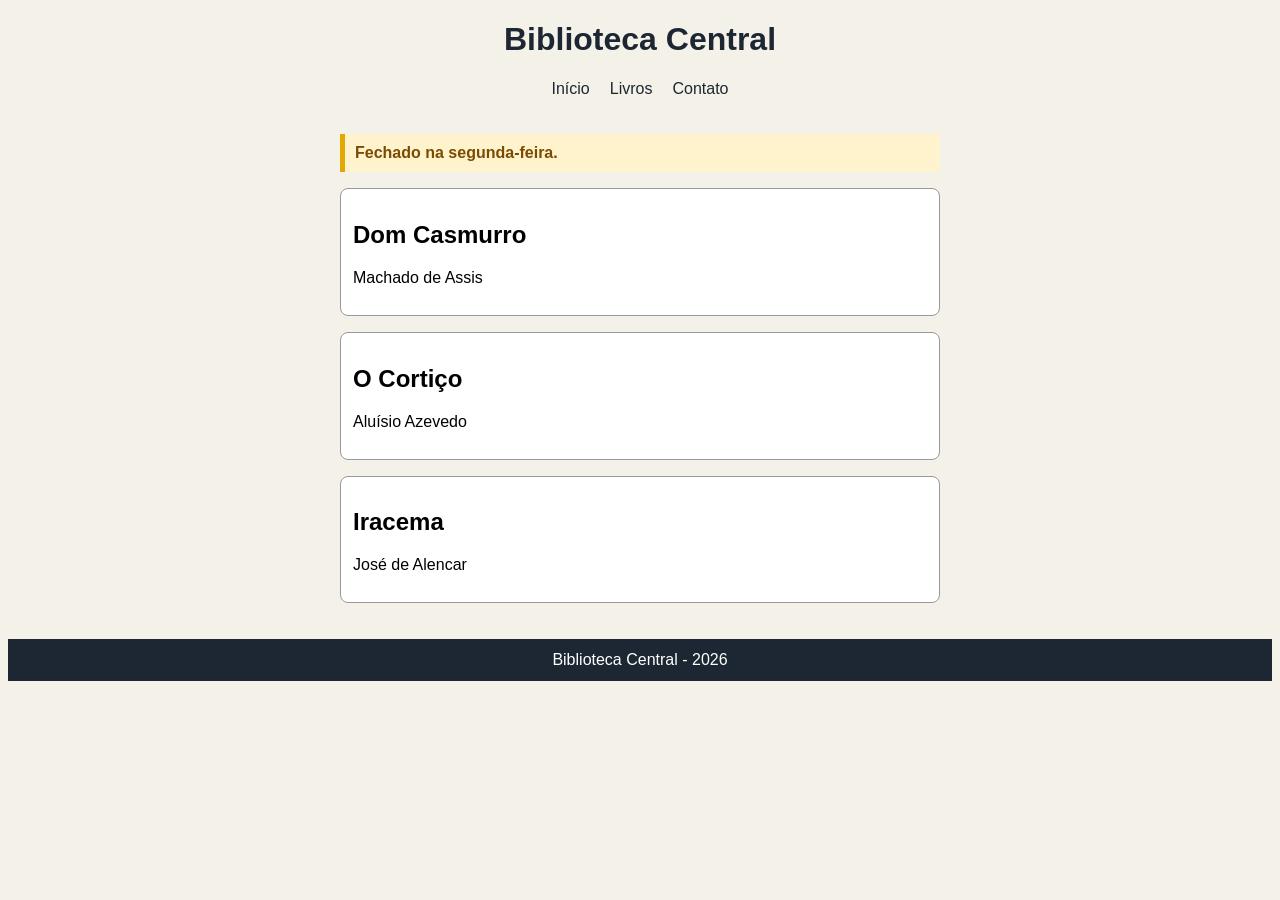
<file: provaChristian/ex03/index.html>
<!DOCTYPE html>
<html lang="pt-BR">
<head>
  <meta charset="utf-8">
  <meta name="viewport" content="width=device-width, initial-scale=1">
  <title>Biblioteca</title>
  <link rel="stylesheet" href="style.css">
</head>
<body>
  <header><h1>Biblioteca Central</h1></header>
  <nav>
    <a href="#">Início</a>
    <a href="#">Livros</a>
    <a href="#">Contato</a>
  </nav>
  <main>
    <p class="aviso">Fechado na segunda-feira.</p>
    <div class="cartao"><h2>Dom Casmurro</h2><p>Machado de Assis</p></div>
    <div class="cartao"><h2>O Cortiço</h2><p>Aluísio Azevedo</p></div>
    <div class="cartao"><h2>Iracema</h2><p>José de Alencar</p></div>
  </main>
  <footer>Biblioteca Central - 2026</footer>
</body>
</html>
</file>
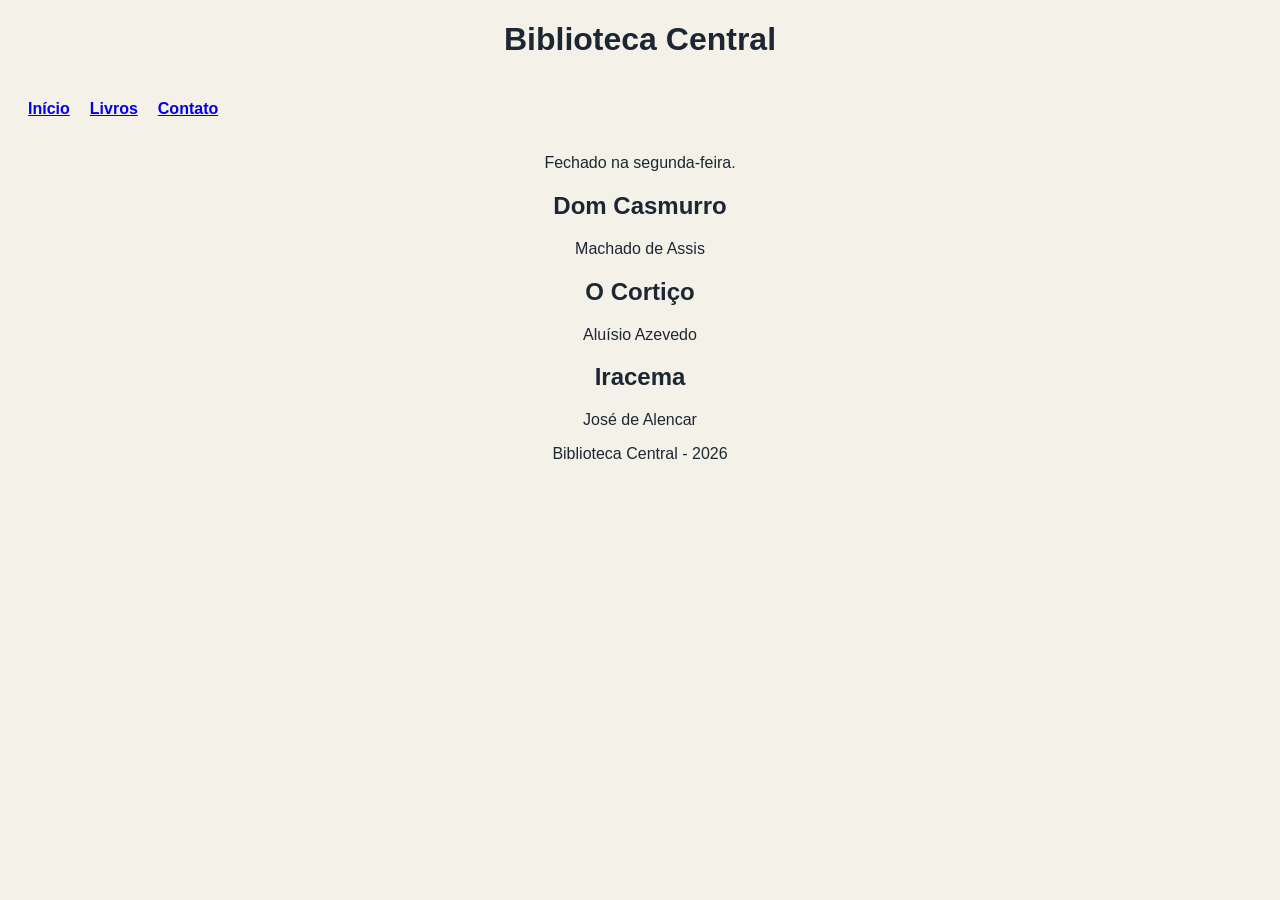
<file: provaChristian/Bibiloteca/bibilioteca.html>
<!DOCTYPE html>
<html lang="pt-BR">
<head>
  <meta charset="utf-8">
  <meta name="viewport" content="width=device-width, initial-scale=1">
  <title>Biblioteca</title>
  <link rel="stylesheet" href="estilo.css">
</head>
<body>
  <header><h1>Biblioteca Central</h1></header>
  <nav>
    <a href="#"><strong>Início</strong></a>
    <a href="#"><strong>Livros</strong></a>
    <a href="#"><strong>Contato</strong></a>
  </nav>
  <main>
    <p class="aviso">Fechado na segunda-feira.</p>
    <div class="cartao"><h2>Dom Casmurro</h2><p>Machado de Assis</p></div>
    <div class="cartao"><h2>O Cortiço</h2><p>Aluísio Azevedo</p></div>
    <div class="cartao"><h2>Iracema</h2><p>José de Alencar</p></div>
  </main>
  <footer>Biblioteca Central - 2026</footer>
</body>
</html>
</file>
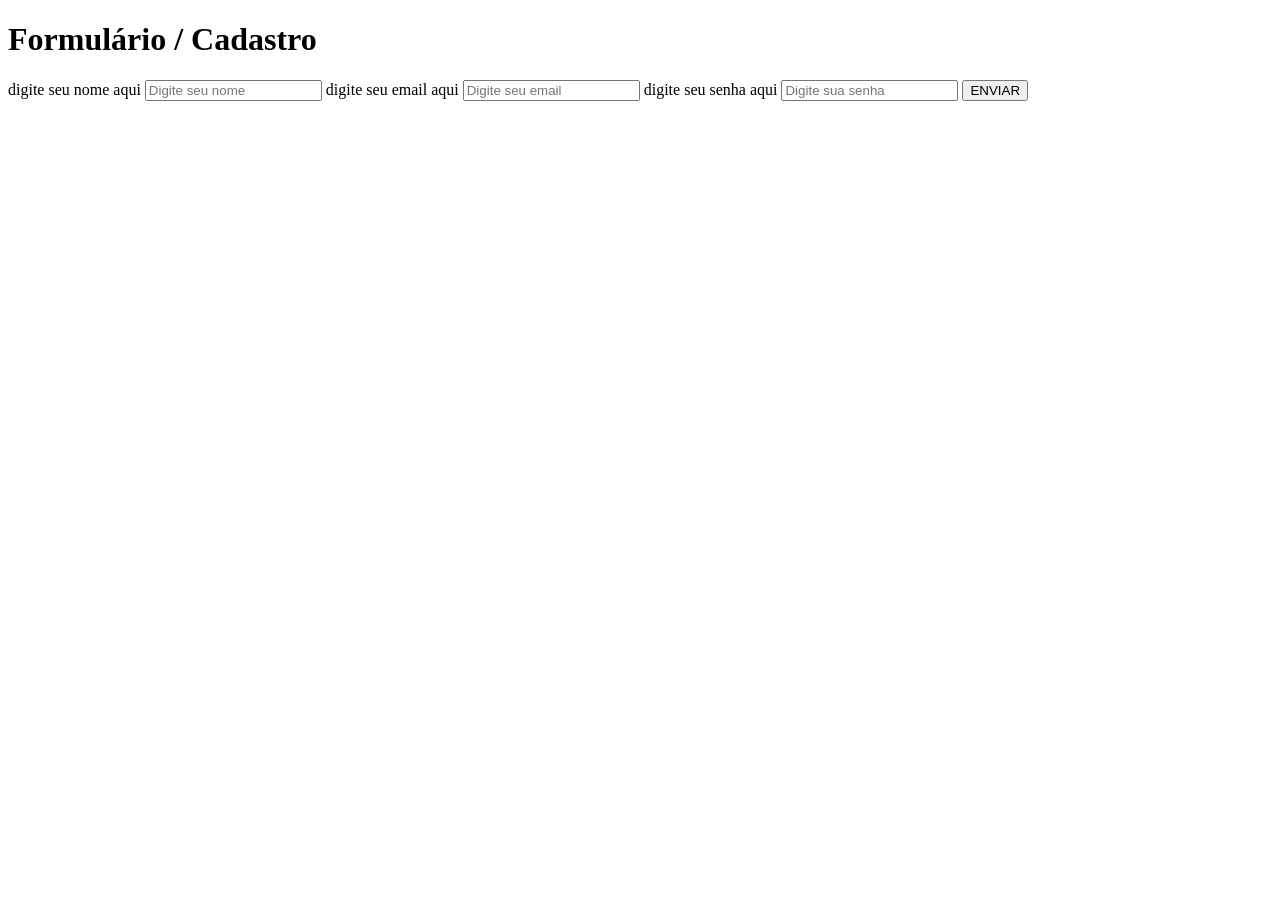
<file: provaChristian/formulário/cadastro.html>
<!DOCTYPE html>
<html lang="pt-BR">
<head>
    <meta charset="UTF-8">
    <meta name="viewport" content="width=device-width, initial-scale=1.0">
    <title>Formulário</title>
</head>
<body>
    <h1>
        Formulário / Cadastro
    </h1>

    <label for="Nome">digite seu nome aqui</label>
    <input type="text" id="nome" name="nome" placeholder="Digite seu nome">
    <label for="Nome">digite seu email aqui</label>
    <input type="email" id="email" name="email" placeholder="Digite seu email">
    <label for="Nome">digite seu senha aqui</label>
    <input type="password" id="senha" name="senha" placeholder="Digite sua senha">

    <button class="butao">ENVIAR</button>
</body>
</html>
</file>
<file: provaChristian/ex03/style.css>
body {
  background-color: #f4f1e8;
  font-family: Arial;
}

h1 {
  text-align: center;
  color: #1c2733;
}

nav {
  display: flex;
  justify-content: center;
  gap: 20px;
}

nav a {
  text-decoration: none;
  color: #1c2733;
}

nav a:hover {
  color: red;
}

main {
  max-width: 600px;
  margin: auto;
  padding: 20px;
}

.cartao {
  background-color: white;
  border: 1px solid #999;
  border-radius: 8px;
  padding: 12px;
  margin-bottom: 16px;
}

.cartao:hover {
  background-color: #eef4ff;
}

.aviso {
  background-color: #fff3cd;
  color: #7a4b00;
  font-weight: bold;
  border-left: 5px solid #e0a800;
  padding: 10px;
}

footer {
  text-align: center;
  background-color: #1c2733;
  color: white;
  padding: 12px;
}
</file>
<file: provaChristian/Bibiloteca/estilo.css>
body {
    background-color: #f4f1e8;
    font-family: Arial, Helvetica, sans-serif;
    text-align: center;
    color: #1c2733;
}

nav {
    color: #1c2733;
    align-items: center;
    display: flex;
    padding: 20px;
    transition: 0.3s;
    gap:20px;
} 
a:hover {
  color: red;
  text-decoration: none;
  border-bottom: none;
}
</file>
